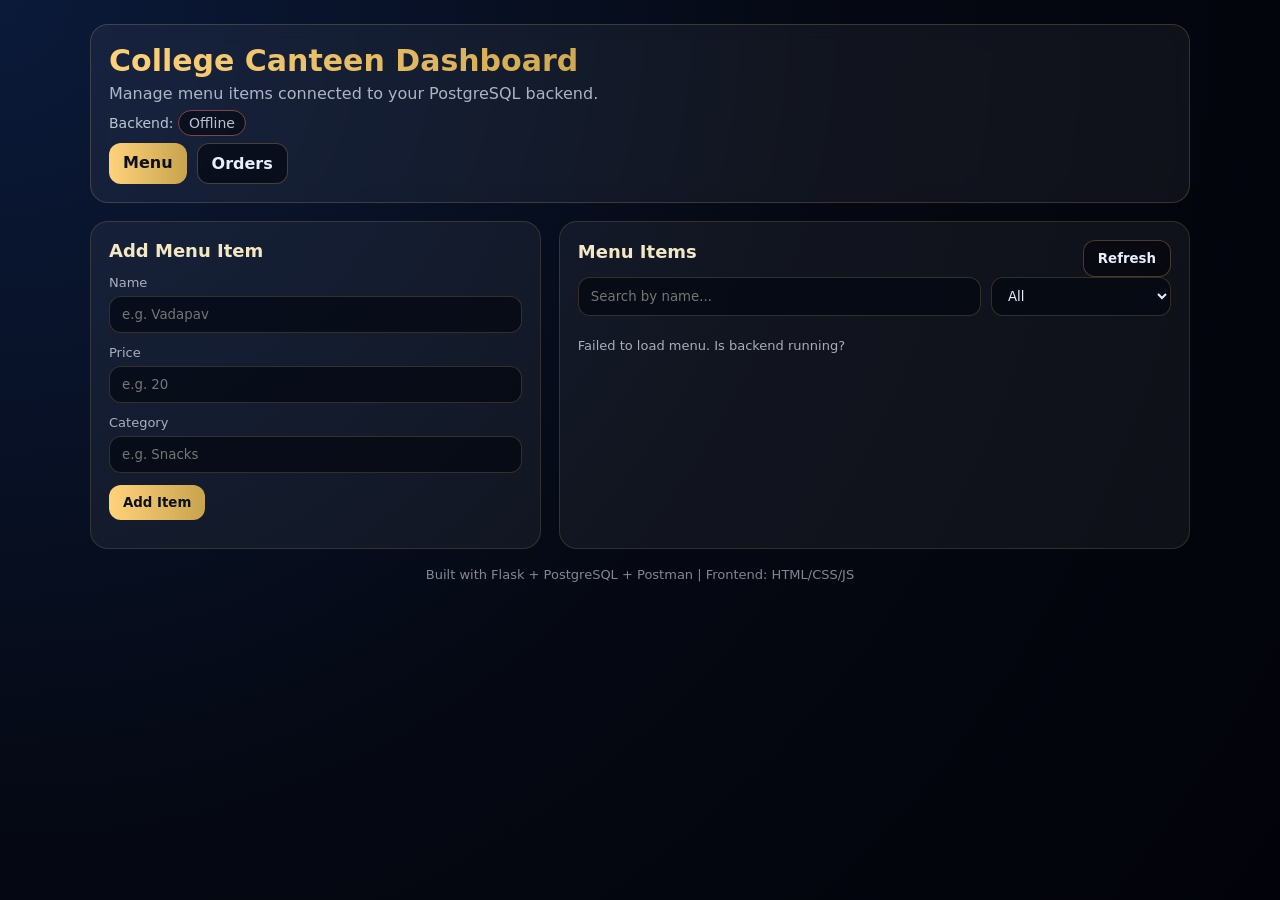
<file: frontend/index.html>
<!DOCTYPE html>
<html lang="en">
<head>
  <meta charset="UTF-8" />
  <meta name="viewport" content="width=device-width, initial-scale=1.0" />
  <title>College Canteen - Menu</title>
  <link rel="stylesheet" href="./style.css" />
</head>
<body>

  <div class="app">
    <header class="header">
      <h1>College Canteen Dashboard</h1>
      <p>Manage menu items connected to your PostgreSQL backend.</p>

      <div class="status">
        Backend: <span id="backendStatus" class="badge">Checking...</span>
      </div>

      <div class="nav">
        <a class="btn primary" href="./index.html">Menu</a>
        <a class="btn" href="./orders.html">Orders</a>
      </div>
    </header>

    <main class="grid">
      <!-- Add/Edit Item Form -->
      <section class="card">
        <h2 id="formTitle">Add Menu Item</h2>

        <form id="menuForm" class="form">
          <input id="editId" type="hidden" />

          <div class="field">
            <label>Name</label>
            <input id="name" type="text" placeholder="e.g. Vadapav" required />
          </div>

          <div class="field">
            <label>Price</label>
            <input id="price" type="number" step="0.01" placeholder="e.g. 20" required />
          </div>

          <div class="field">
            <label>Category</label>
            <input id="category" type="text" placeholder="e.g. Snacks" required />
          </div>

          <div class="btn-row">
            <button type="submit" class="btn primary" id="submitBtn">Add Item</button>
            <button type="button" class="btn" id="cancelEditBtn" style="display:none;">Cancel Edit</button>
          </div>
        </form>

        <p id="formMsg" class="muted"></p>
      </section>

      <!-- Menu List -->
      <section class="card">
        <div class="card-top">
          <h2>Menu Items</h2>
          <button id="refreshBtn" class="btn">Refresh</button>
        </div>

        <div class="filters">
          <input id="searchInput" type="text" placeholder="Search by name..." />
          <select id="availabilityFilter">
            <option value="ALL">All</option>
            <option value="AVAILABLE">Available</option>
            <option value="UNAVAILABLE">Unavailable</option>
          </select>
        </div>

        <div id="menuList" class="menu-list">
          Loading...
        </div>
      </section>
    </main>

    <footer class="footer">
      <p>Built with Flask + PostgreSQL + Postman | Frontend: HTML/CSS/JS</p>
    </footer>
  </div>

  <script src="./menu.js"></script>
</body>
</html>
</file>
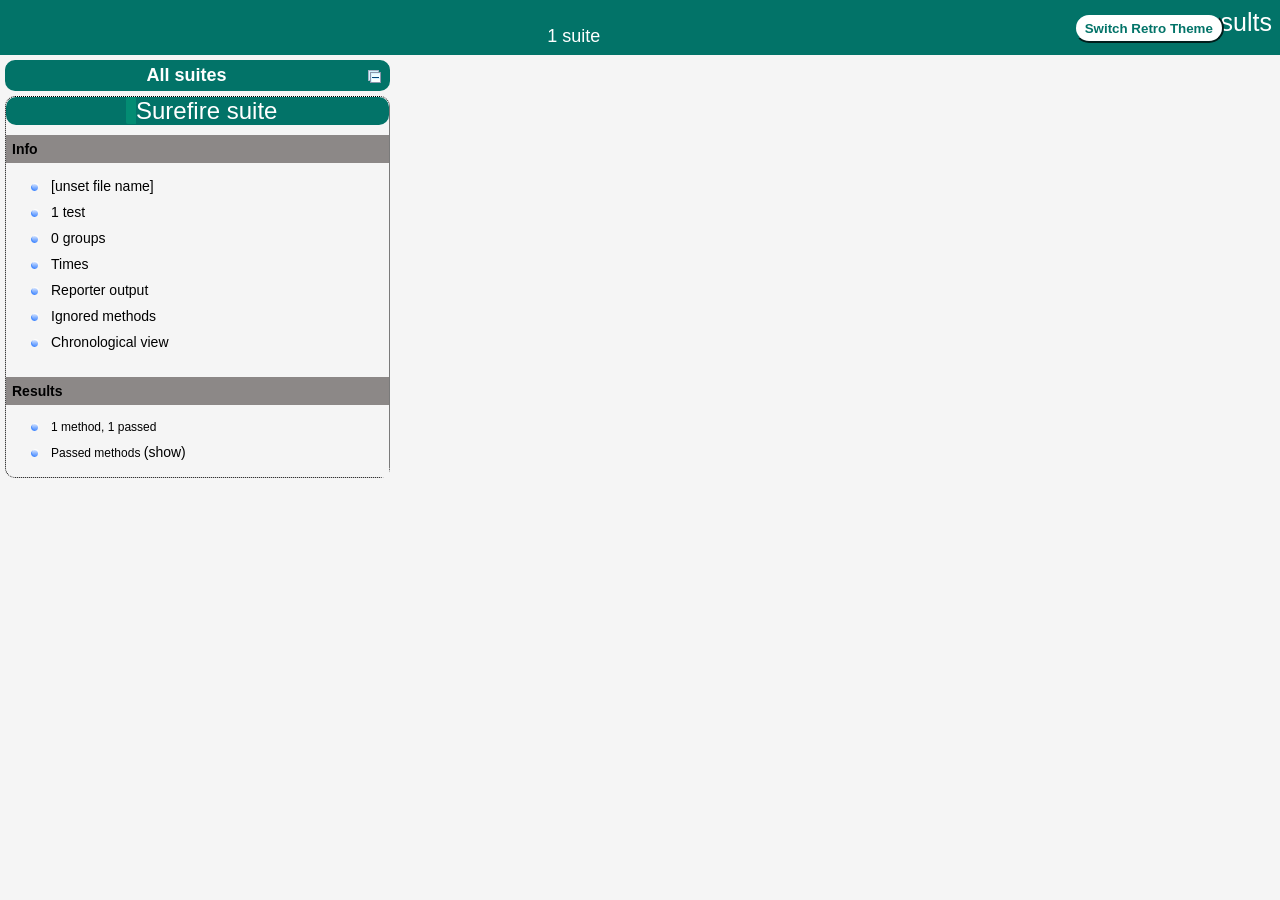
<file: selenium-test/target/surefire-reports/index.html>
<!DOCTYPE html>

<html>
  <head>
  <meta charset='utf-8'>
  <title>TestNG reports</title>

    <link type="text/css" href="testng-reports1.css" rel="stylesheet" id="ultra" />
    <link type="text/css" href="testng-reports.css" rel="stylesheet" id="retro" disabled="false"/>
    <script type="text/javascript" src="jquery-3.6.0.min.js"></script>
    <script type="text/javascript" src="testng-reports.js"></script>
    <script type="text/javascript" src="https://www.google.com/jsapi"></script>
    <script type='text/javascript'>
      google.load('visualization', '1', {packages:['table']});
      google.setOnLoadCallback(drawTable);
      var suiteTableInitFunctions = new Array();
      var suiteTableData = new Array();
    </script>
    <!--
      <script type="text/javascript" src="jquery-ui/js/jquery-ui-1.8.16.custom.min.js"></script>
     -->
  </head>

  <body>    <div class="top-banner-root">
      <span class="top-banner-title-font">Test results</span>
      <button id="button" class="button">Switch Retro Theme</button> <!-- button -->
      <br/>
      <span class="top-banner-font-1">1 suite</span>
    </div> <!-- top-banner-root -->
    <div class="navigator-root">
      <div class="navigator-suite-header">
        <span>All suites</span>
        <a href="#" title="Collapse/expand all the suites" class="collapse-all-link">
          <img src="collapseall.gif" class="collapse-all-icon">
          </img> <!-- collapse-all-icon -->
        </a> <!-- collapse-all-link -->
      </div> <!-- navigator-suite-header -->
      <div class="suite">
        <div class="rounded-window">
          <div class="suite-header light-rounded-window-top">
            <a href="#" panel-name="suite-Surefire_suite" class="navigator-link">
              <span class="suite-name border-passed">Surefire suite</span>
            </a> <!-- navigator-link -->
          </div> <!-- suite-header light-rounded-window-top -->
          <div class="navigator-suite-content">
            <div class="suite-section-title">
              <span>Info</span>
            </div> <!-- suite-section-title -->
            <div class="suite-section-content">
              <ul>
                <li>
                  <a href="#" panel-name="test-xml-Surefire_suite" class="navigator-link ">
                    <span>[unset file name]</span>
                  </a> <!-- navigator-link  -->
                </li>
                <li>
                  <a href="#" panel-name="testlist-Surefire_suite" class="navigator-link ">
                    <span class="test-stats">1 test</span>
                  </a> <!-- navigator-link  -->
                </li>
                <li>
                  <a href="#" panel-name="group-Surefire_suite" class="navigator-link ">
                    <span>0 groups</span>
                  </a> <!-- navigator-link  -->
                </li>
                <li>
                  <a href="#" panel-name="times-Surefire_suite" class="navigator-link ">
                    <span>Times</span>
                  </a> <!-- navigator-link  -->
                </li>
                <li>
                  <a href="#" panel-name="reporter-Surefire_suite" class="navigator-link ">
                    <span>Reporter output</span>
                  </a> <!-- navigator-link  -->
                </li>
                <li>
                  <a href="#" panel-name="ignored-methods-Surefire_suite" class="navigator-link ">
                    <span>Ignored methods</span>
                  </a> <!-- navigator-link  -->
                </li>
                <li>
                  <a href="#" panel-name="chronological-Surefire_suite" class="navigator-link ">
                    <span>Chronological view</span>
                  </a> <!-- navigator-link  -->
                </li>
              </ul>
            </div> <!-- suite-section-content -->
            <div class="result-section">
              <div class="suite-section-title">
                <span>Results</span>
              </div> <!-- suite-section-title -->
              <div class="suite-section-content">
                <ul>
                  <li>
                    <span class="method-stats">1 method,   1 passed</span>
                  </li>
                  <li>
                    <span class="method-list-title passed">Passed methods</span>
                    <span class="show-or-hide-methods passed">
                      <a href="#" panel-name="suite-Surefire_suite" class="hide-methods passed suite-Surefire_suite"> (hide)</a> <!-- hide-methods passed suite-Surefire_suite -->
                      <a href="#" panel-name="suite-Surefire_suite" class="show-methods passed suite-Surefire_suite"> (show)</a> <!-- show-methods passed suite-Surefire_suite -->
                    </span>
                    <div class="method-list-content passed suite-Surefire_suite">
                      <span>
                        <img src="passed.png" width="3%"/>
                        <a href="#" panel-name="suite-Surefire_suite" title="CanteenTest" class="method navigator-link" hash-for-method="testDeployedApp">testDeployedApp</a> <!-- method navigator-link -->
                      </span>
                      <br/>
                    </div> <!-- method-list-content passed suite-Surefire_suite -->
                  </li>
                </ul>
              </div> <!-- suite-section-content -->
            </div> <!-- result-section -->
          </div> <!-- navigator-suite-content -->
        </div> <!-- rounded-window -->
      </div> <!-- suite -->
    </div> <!-- navigator-root -->
    <div class="wrapper">
      <div class="main-panel-root">
        <div panel-name="suite-Surefire_suite" class="panel Surefire_suite">
          <div class="suite-Surefire_suite-class-passed">
            <div class="main-panel-header rounded-window-top">
              <img src="passed.png"/>
              <span class="class-name">CanteenTest</span>
            </div> <!-- main-panel-header rounded-window-top -->
            <div class="main-panel-content rounded-window-bottom">
              <div class="method">
                <div class="method-content">
                  <a name="testDeployedApp">
                  </a> <!-- testDeployedApp -->
                  <span class="method-name">testDeployedApp</span>
                </div> <!-- method-content -->
              </div> <!-- method -->
            </div> <!-- main-panel-content rounded-window-bottom -->
          </div> <!-- suite-Surefire_suite-class-passed -->
        </div> <!-- panel Surefire_suite -->
        <div panel-name="test-xml-Surefire_suite" class="panel">
          <div class="main-panel-header rounded-window-top">
          </div> <!-- main-panel-header rounded-window-top -->
          <div class="main-panel-content rounded-window-bottom">
            <pre>
&lt;?xml version=&quot;1.0&quot; encoding=&quot;UTF-8&quot;?&gt;
&lt;!DOCTYPE suite SYSTEM &quot;https://testng.org/testng-1.0.dtd&quot;&gt;
&lt;suite name=&quot;Surefire suite&quot; verbose=&quot;0&quot;&gt;
  &lt;test thread-count=&quot;5&quot; name=&quot;Surefire test&quot; verbose=&quot;0&quot;&gt;
    &lt;classes&gt;
      &lt;class name=&quot;CanteenTest&quot;/&gt;
    &lt;/classes&gt;
  &lt;/test&gt; &lt;!-- Surefire test --&gt;
&lt;/suite&gt; &lt;!-- Surefire suite --&gt;
            </pre>
          </div> <!-- main-panel-content rounded-window-bottom -->
        </div> <!-- panel -->
        <div panel-name="testlist-Surefire_suite" class="panel">
          <div class="main-panel-header rounded-window-top">
            <span class="header-content">Tests for Surefire suite</span>
          </div> <!-- main-panel-header rounded-window-top -->
          <div class="main-panel-content rounded-window-bottom">
            <ul>
              <li>
                <span class="test-name">Surefire test (1 class)</span>
              </li>
            </ul>
          </div> <!-- main-panel-content rounded-window-bottom -->
        </div> <!-- panel -->
        <div panel-name="group-Surefire_suite" class="panel">
          <div class="main-panel-header rounded-window-top">
            <span class="header-content">Groups for Surefire suite</span>
          </div> <!-- main-panel-header rounded-window-top -->
          <div class="main-panel-content rounded-window-bottom">
          </div> <!-- main-panel-content rounded-window-bottom -->
        </div> <!-- panel -->
        <div panel-name="times-Surefire_suite" class="panel">
          <div class="main-panel-header rounded-window-top">
            <span class="header-content">Times for Surefire suite</span>
          </div> <!-- main-panel-header rounded-window-top -->
          <div class="main-panel-content rounded-window-bottom">
            <div class="times-div">
              <script type="text/javascript">
suiteTableInitFunctions.push('tableData_Surefire_suite');
function tableData_Surefire_suite() {
var data = new google.visualization.DataTable();
data.addColumn('number', 'Number');
data.addColumn('string', 'Method');
data.addColumn('string', 'Class');
data.addColumn('number', 'Time (ms)');
data.addRows(1);
data.setCell(0, 0, 0)
data.setCell(0, 1, 'testDeployedApp')
data.setCell(0, 2, 'CanteenTest')
data.setCell(0, 3, 7079);
window.suiteTableData['Surefire_suite']= { tableData: data, tableDiv: 'times-div-Surefire_suite'}
return data;
}
              </script>
              <span class="suite-total-time">Total running time: 7 seconds</span>
              <div id="times-div-Surefire_suite">
              </div> <!-- times-div-Surefire_suite -->
            </div> <!-- times-div -->
          </div> <!-- main-panel-content rounded-window-bottom -->
        </div> <!-- panel -->
        <div panel-name="reporter-Surefire_suite" class="panel">
          <div class="main-panel-header rounded-window-top">
            <span class="header-content">Reporter output for Surefire suite</span>
          </div> <!-- main-panel-header rounded-window-top -->
          <div class="main-panel-content rounded-window-bottom">
          </div> <!-- main-panel-content rounded-window-bottom -->
        </div> <!-- panel -->
        <div panel-name="ignored-methods-Surefire_suite" class="panel">
          <div class="main-panel-header rounded-window-top">
            <span class="header-content">0 ignored methods</span>
          </div> <!-- main-panel-header rounded-window-top -->
          <div class="main-panel-content rounded-window-bottom">
          </div> <!-- main-panel-content rounded-window-bottom -->
        </div> <!-- panel -->
        <div panel-name="chronological-Surefire_suite" class="panel">
          <div class="main-panel-header rounded-window-top">
            <span class="header-content">Methods in chronological order</span>
          </div> <!-- main-panel-header rounded-window-top -->
          <div class="main-panel-content rounded-window-bottom">
            <div class="chronological-class">
              <div class="chronological-class-name">CanteenTest</div> <!-- chronological-class-name -->
              <div class="test-method">
                <span class="method-name">testDeployedApp</span>
                <span class="method-start">0 ms</span>
              </div> <!-- test-method -->
          </div> <!-- main-panel-content rounded-window-bottom -->
        </div> <!-- panel -->
      </div> <!-- main-panel-root -->
    </div> <!-- wrapper -->
  </body>
<script type="text/javascript" src="testng-reports2.js"></script>
</html>
</file>
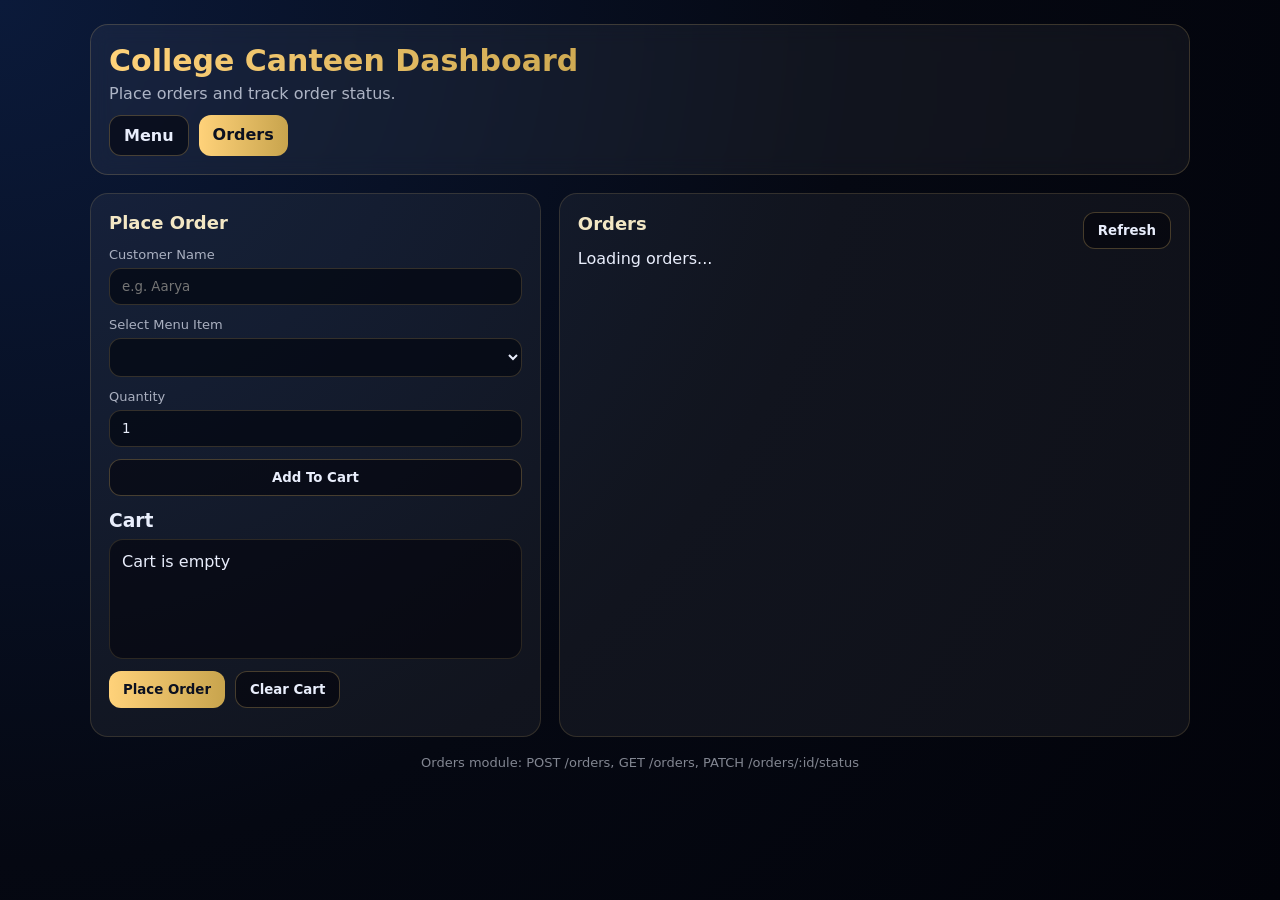
<file: frontend/orders.html>
<!DOCTYPE html>
<html lang="en">
<head>
  <meta charset="UTF-8" />
  <meta name="viewport" content="width=device-width, initial-scale=1.0" />
  <title>College Canteen - Orders</title>
  <link rel="stylesheet" href="./style.css" />
</head>
<body>

  <div class="app">
    <header class="header">
      <h1>College Canteen Dashboard</h1>
      <p>Place orders and track order status.</p>

      <div class="nav">
        <a class="btn" href="./index.html">Menu</a>
        <a class="btn primary" href="./orders.html">Orders</a>
      </div>
    </header>

    <main class="grid">
      <!-- Place Order -->
      <section class="card">
        <h2>Place Order</h2>

        <div class="form">
          <div class="field">
            <label>Customer Name</label>
            <input id="customerName" type="text" placeholder="e.g. Aarya" />
          </div>

          <div class="field">
            <label>Select Menu Item</label>
            <select id="menuSelect"></select>
          </div>

          <div class="field">
            <label>Quantity</label>
            <input id="qty" type="number" value="1" min="1" />
          </div>

          <button id="addToCartBtn" class="btn">Add To Cart</button>
        </div>

        <h3 style="margin-top:14px;">Cart</h3>
        <div id="cartBox" class="cart-box">Cart is empty</div>

        <div style="margin-top:12px; display:flex; gap:10px; flex-wrap:wrap;">
          <button id="placeOrderBtn" class="btn primary">Place Order</button>
          <button id="clearCartBtn" class="btn">Clear Cart</button>
        </div>

        <p id="orderMsg" class="muted"></p>
      </section>

      <!-- Orders List -->
      <section class="card">
        <div class="card-top">
          <h2>Orders</h2>
          <button id="refreshOrdersBtn" class="btn">Refresh</button>
        </div>

        <div id="ordersList" class="menu-list">
          Loading orders...
        </div>
      </section>
    </main>

    <footer class="footer">
      <p>Orders module: POST /orders, GET /orders, PATCH /orders/:id/status</p>
    </footer>
  </div>

  <script src="./orders.js"></script>
</body>
</html>
</file>
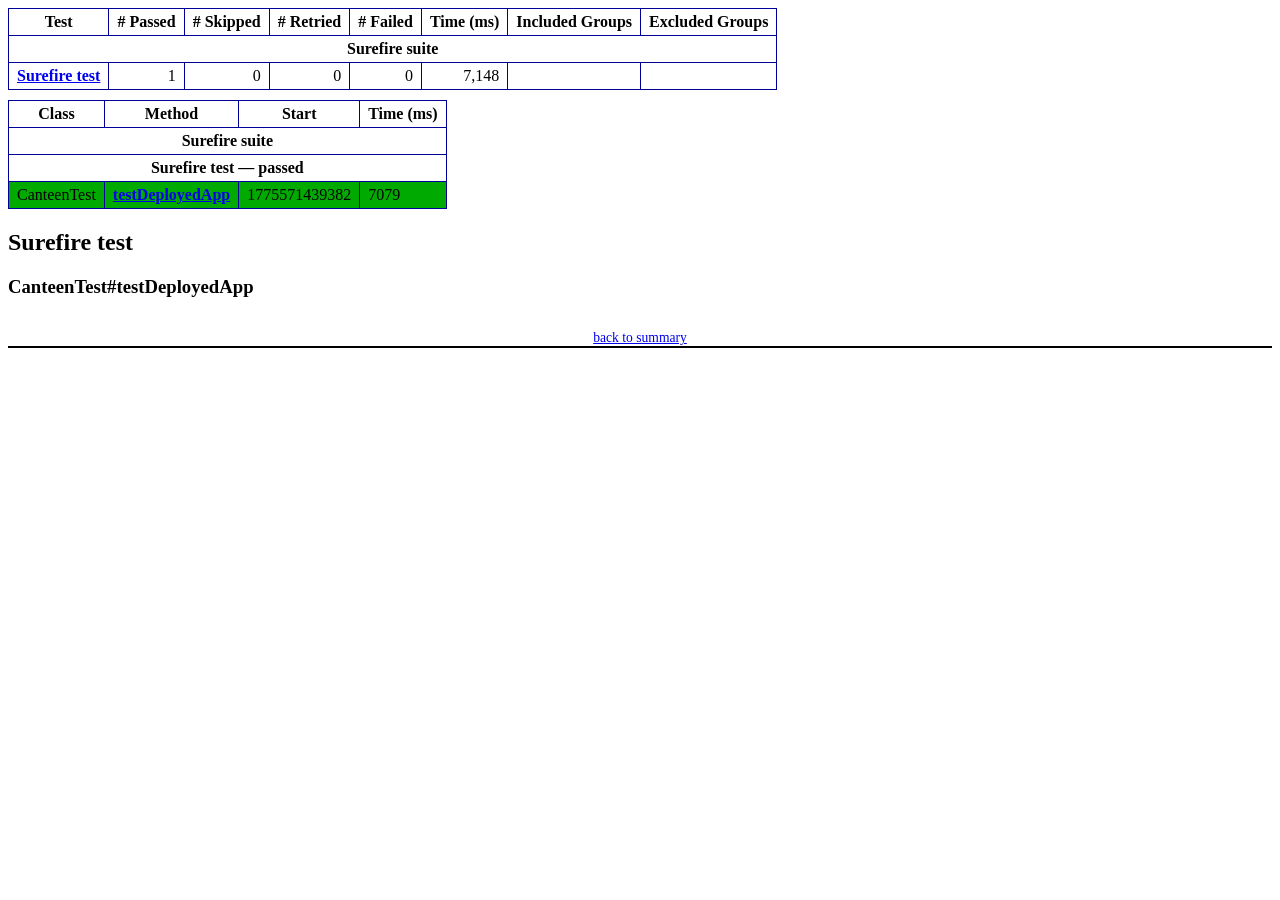
<file: selenium-test/target/surefire-reports/emailable-report.html>
<!DOCTYPE html PUBLIC "-//W3C//DTD XHTML 1.1//EN" "https://www.w3.org/TR/xhtml11/DTD/xhtml11.dtd">
<html xmlns="https://www.w3.org/1999/xhtml">
<head>
<meta http-equiv="content-type" content="text/html; charset=UTF-8"/>
<title>TestNG Report</title>
<style type="text/css">table {margin-bottom:10px;border-collapse:collapse;empty-cells:show}th,td {border:1px solid #009;padding:.25em .5em}th {vertical-align:bottom}td {vertical-align:top}table a {font-weight:bold}.stripe td {background-color: #E6EBF9}.num {text-align:right}.passedodd td {background-color: #3F3}.passedeven td {background-color: #0A0}.skippedodd td {background-color: #DDD}.skippedeven td {background-color: #CCC}.failedodd td,.attn {background-color: #F33}.failedeven td,.stripe .attn {background-color: #D00}.stacktrace {white-space:pre;font-family:monospace}.totop {font-size:85%;text-align:center;border-bottom:2px solid #000}.invisible {display:none}</style>
</head>
<body>
<table>
<tr><th>Test</th><th># Passed</th><th># Skipped</th><th># Retried</th><th># Failed</th><th>Time (ms)</th><th>Included Groups</th><th>Excluded Groups</th></tr>
<tr><th colspan="8">Surefire suite</th></tr>
<tr><td><a href="#t0">Surefire test</a></td><td class="num">1</td><td class="num">0</td><td class="num">0</td><td class="num">0</td><td class="num">7,148</td><td></td><td></td></tr>
</table>
<table id='summary'><thead><tr><th>Class</th><th>Method</th><th>Start</th><th>Time (ms)</th></tr></thead><tbody><tr><th colspan="4">Surefire suite</th></tr></tbody><tbody id="t0"><tr><th colspan="4">Surefire test &#8212; passed</th></tr><tr class="passedeven"><td rowspan="1">CanteenTest</td><td><a href="#m0">testDeployedApp</a></td><td rowspan="1">1775571439382</td><td rowspan="1">7079</td></tr></tbody>
</table>
<h2>Surefire test</h2><h3 id="m0">CanteenTest#testDeployedApp</h3><table class="result"><tr><th class="invisible"/></tr></table><p class="totop"><a href="#summary">back to summary</a></p>
</body>
</html>
</file>
<file: frontend/style.css>
* {
  margin: 0;
  padding: 0;
  box-sizing: border-box;
  font-family: Inter, system-ui, Arial, sans-serif;
}

body {
  min-height: 100vh;
  background: radial-gradient(circle at top left, #0b1a3a 0%, #050812 55%, #02030a 100%);
  color: #e9eefc;
  padding: 24px;
}

.app {
  max-width: 1100px;
  margin: 0 auto;
}

.header {
  margin-bottom: 18px;
  padding: 18px;
  border-radius: 18px;
  border: 1px solid rgba(255, 210, 122, 0.18);
  background: rgba(255, 255, 255, 0.05);
  backdrop-filter: blur(10px);
}

.header h1 {
  font-size: 30px;
  font-weight: 800;
  background: linear-gradient(90deg, #ffd27a, #c8a44d, #fff2cc);
  -webkit-background-clip: text;
  -webkit-text-fill-color: transparent;
}

.header p {
  margin-top: 6px;
  color: rgba(233, 238, 252, 0.72);
}

.status {
  margin-top: 12px;
  font-size: 14px;
  color: rgba(233, 238, 252, 0.8);
}

.badge {
  padding: 4px 10px;
  border-radius: 999px;
  border: 1px solid rgba(255, 210, 122, 0.3);
  background: rgba(2, 3, 10, 0.55);
}

.nav {
  margin-top: 12px;
  display: flex;
  gap: 10px;
  flex-wrap: wrap;
}

.grid {
  display: grid;
  grid-template-columns: 1fr 1.4fr;
  gap: 18px;
}

.card {
  border-radius: 18px;
  border: 1px solid rgba(255, 210, 122, 0.14);
  background: rgba(255, 255, 255, 0.05);
  padding: 18px;
  min-height: 200px;
}

.card h2 {
  color: rgba(255, 242, 204, 0.95);
  font-size: 18px;
  margin-bottom: 14px;
}

.card-top {
  display: flex;
  align-items: center;
  justify-content: space-between;
  gap: 12px;
}

.form {
  display: grid;
  gap: 12px;
}

.field label {
  display: block;
  font-size: 13px;
  color: rgba(233, 238, 252, 0.7);
  margin-bottom: 6px;
}

.field input, .filters input, .filters select, .field select {
  width: 100%;
  padding: 10px 12px;
  border-radius: 12px;
  border: 1px solid rgba(255, 210, 122, 0.18);
  background: rgba(3, 7, 17, 0.72);
  color: #e9eefc;
  outline: none;
}

.filters {
  display: grid;
  grid-template-columns: 1fr 180px;
  gap: 10px;
  margin-bottom: 12px;
}

.btn-row {
  display: flex;
  gap: 10px;
  flex-wrap: wrap;
}

.btn {
  padding: 10px 14px;
  border-radius: 12px;
  border: 1px solid rgba(255, 210, 122, 0.25);
  background: rgba(2, 3, 10, 0.55);
  color: #e9eefc;
  cursor: pointer;
  transition: 0.15s ease;
  font-weight: 600;
  text-decoration: none;
  display: inline-block;
}

.btn:hover {
  transform: translateY(-1px);
  border-color: rgba(255, 210, 122, 0.45);
}

.btn.primary {
  border: none;
  color: #0b1020;
  background: linear-gradient(90deg, #ffd27a, #c8a44d);
}

.menu-list {
  display: grid;
  gap: 10px;
}

.item {
  border-radius: 14px;
  border: 1px solid rgba(255, 210, 122, 0.14);
  background: rgba(2, 3, 10, 0.55);
  padding: 12px;
}

.item-top {
  display: flex;
  justify-content: space-between;
  gap: 12px;
  align-items: flex-start;
}

.item h3 {
  font-size: 16px;
  margin-bottom: 4px;
}

.meta {
  color: rgba(233, 238, 252, 0.72);
  font-size: 13px;
}

.actions {
  display: flex;
  gap: 8px;
  margin-top: 10px;
  flex-wrap: wrap;
}

.cart-box {
  margin-top: 8px;
  border-radius: 14px;
  border: 1px solid rgba(255, 210, 122, 0.14);
  background: rgba(2, 3, 10, 0.55);
  padding: 12px;
  min-height: 120px;
}

.muted {
  margin-top: 10px;
  color: rgba(233, 238, 252, 0.7);
  font-size: 13px;
}

.footer {
  margin-top: 18px;
  text-align: center;
  color: rgba(233, 238, 252, 0.55);
  font-size: 13px;
}
</file>
<file: selenium-test/target/surefire-reports/testng-reports1.css>
body {
    background-color: whitesmoke;
    margin: 0 0 5px 5px;
}
ul {
     margin-top: 10px;
     margin-left:-10px;
}
 li {
     font-family: "Helvetica Neue", Helvetica, Arial, sans-serif;
     padding:5px 5px;
 }
 a {
     text-decoration: none;
     color: black;
     font-size: 14px;
 }

 a:hover {
    color:black ;
    text-decoration: underline;
 }

 .navigator-selected {
     /* #ffa500; Mouse hover color after click Orange.*/
     background:#027368
 }

 .wrapper {
     position: absolute;
     top: 60px;
     bottom: 0;
     left: 400px;
     right: 0;
     margin-right:9px;
     overflow: auto;/*imortant*/
 }

 .navigator-root {
     position: absolute;
     top: 60px;
     bottom: 0;
     left: 0;
     width: 400px;
     overflow-y: auto;/*important*/
 }

 .suite {
     margin: -5px 10px 10px 5px;
     background-color: whitesmoke ;/*Colour of the left bside box*/
 }

 .suite-name {
     font-size: 24px;
     font-family: "Helvetica Neue", Helvetica, Arial, sans-serif;/*All TEST SUITE*/
     color: white;
 }

 .main-panel-header {
     padding: 5px;
     background-color: #027368; /*afeeee*/;
     font-family: "Helvetica Neue", Helvetica, Arial, sans-serif;
     color:white;
     font-size: 18px;
 }

 .main-panel-content {
     padding: 5px;
     margin-bottom: 10px;
     background-color: #CCD0D1; /*d0ffff*/; /*Belongs to backGround of rightSide boxes*/
 }

 .rounded-window {
     border-style: dotted;
     border-width: 1px;/*Border of left Side box*/
     background-color: whitesmoke;
     border-radius: 10px;
 }

 .rounded-window-top {
     border-top-right-radius: 10px 10px;
     border-top-left-radius: 10px 10px;
     border-style: solid;
     border-width: 1px;
     overflow: auto;/*Top of RightSide box*/
 }

 .light-rounded-window-top {
     background-color: #027368;
     padding-left:120px;
     border-radius: 10px;

 }

 .rounded-window-bottom {
     border-bottom-right-radius: 10px 10px;
     border-bottom-left-radius: 10px 10px;
     overflow: auto;/*Bottom of rightSide box*/
 }

 .method-name {
     font-size: 14px;
     font-family: "Helvetica Neue", Helvetica, Arial, sans-serif;
     font-weight: bold;
 }

 .method-content {
     border-style: solid;
     border-width: 0 0 1px 0;
     margin-bottom: 10px;
     padding-bottom: 5px;
     width: 100%;
 }

 .parameters {
     font-size: 14px;
     font-family: "Helvetica Neue", Helvetica, Arial, sans-serif;
 }

 .stack-trace {
     white-space: pre;
     font-family: "Helvetica Neue", Helvetica, Arial, sans-serif;
     font-size: 12px;
     font-weight: bold;
     margin-top: 0;
     margin-left: 20px; /*Error Stack Trace Message*/
 }

 .testng-xml {
    font-family: "Helvetica Neue", Helvetica, Arial, sans-serif;
 }

 .method-list-content {
     margin-left: 10px;
 }

 .navigator-suite-content {
     margin-left: 10px;
     font: 12px 'Lucida Grande';
 }

 .suite-section-title {
     font-family: "Helvetica Neue", Helvetica, Arial, sans-serif;
     font-size: 14px;
     font-weight:bold;
     background-color: #8C8887;
     margin-left: -10px;
     margin-top:10px;
     padding:6px;
 }

 .suite-section-content {
     list-style-image: url(bullet_point.png);
     background-color: whitesmoke;
     font-family: "Helvetica Neue", Helvetica, Arial, sans-serif;
     overflow: hidden;
 }

 .top-banner-root {
     position: absolute;
     top: 0;
     height: 45px;
     left: 0;
     right: 0;
     padding: 5px;
     margin: 0 0 5px 0;
     background-color: #027368;
     font-family: "Helvetica Neue", Helvetica, Arial, sans-serif;
     font-size: 18px;
     color: #fff;
     text-align: center;/*Belongs to the Top of Report*//*Status: - Completed*/
 }

 .top-banner-title-font {
     font-size: 25px;
     font-family: "Helvetica Neue", Helvetica, Arial, sans-serif;
     padding: 3px;
     float: right;
 }

 .test-name {
     font-family: "Helvetica Neue", Helvetica, Arial, sans-serif;
     font-size: 16px;
 }

 .suite-icon {
     padding: 5px;
     float: right;
     height: 20px;
 }

 .test-group {
     font: 20px 'Lucida Grande';
     margin: 5px 5px 10px 5px;
     border-width: 0 0 1px 0;
     border-style: solid;
     padding: 5px;
 }

 .test-group-name {
     font-weight: bold;
 }

 .method-in-group {
     font-size: 16px;
     margin-left: 80px;
 }

 table.google-visualization-table-table {
     width: 100%;
 }

 .reporter-method-name {
     font-size: 14px;
     font-family: "Helvetica Neue", Helvetica, Arial, sans-serif;
 }

 .reporter-method-output-div {
     padding: 5px;
     margin: 0 0 5px 20px;
     font-size: 12px;
     font-family: "Helvetica Neue", Helvetica, Arial, sans-serif;
     border-width: 0 0 0 1px;
     border-style: solid;
 }

 .ignored-class-div {
     font-size: 14px;
     font-family: "Helvetica Neue", Helvetica, Arial, sans-serif;
 }

 .ignored-methods-div {
     padding: 5px;
     margin: 0 0 5px 20px;
     font-size: 12px;
     font-family: "Helvetica Neue", Helvetica, Arial, sans-serif;
     border-width: 0 0 0 1px;
     border-style: solid;
 }

 .border-failed {
    border-radius:2px;
     border-style: solid;
     border-width: 0 0 0 10px;
     border-color: #F20505;
 }

 .border-skipped {
     border-radius:2px;
     border-style: solid;
     border-width: 0 0 0 10px;
     border-color: #F2BE22;
 }

 .border-passed {
     border-radius:2px;
     border-style: solid;
     border-width: 0 0 0 10px;
     border-color: #038C73;
 }

 .times-div {
     text-align: center;
     padding: 5px;
 }

 .suite-total-time {
     font: 16px 'Lucida Grande';
 }

 .configuration-suite {
     margin-left: 20px;
 }

 .configuration-test {
     margin-left: 40px;
 }

 .configuration-class {
     margin-left: 60px;
 }

 .configuration-method {
     margin-left: 80px;
 }

 .test-method {
     margin-left: 100px;
 }

 .chronological-class {
     background-color: #CCD0D1;
     border-width: 0 0 1px 1px;/*Chronological*/
 }

 .method-start {
     float: right;
 }

 .chronological-class-name {
     padding: 0 0 0 5px;
     margin-top:5px;
     font-family: "Helvetica Neue", Helvetica, Arial, sans-serif;
     color: #008;
 }

 .after, .before, .test-method {
     font-family: "Helvetica Neue", Helvetica, Arial, sans-serif;
     font-size: 14px;
     margin-top:5px;
 }

 .navigator-suite-header {
     font-size: 18px;
     margin: 0px 10px 10px 5px;
     padding: 5px;
     border-radius: 10px;
     background-color: #027368;
     color: white;
     font-weight:bold;
     font-family: "Helvetica Neue", Helvetica, Arial, sans-serif;
     text-align: center; /*All Suites on top of left box*//*Status: -Completed*/
 }

 .collapse-all-icon {
     padding: 3px;
     float: right;
 }
 .button{
    position: absolute;
    margin-left:500px;
    margin-top:8px;
    background-color: white;
    color:#027368;
    font-family: "Helvetica Neue", Helvetica, Arial, sans-serif;
    font-weight:bold;
    border-color:#027368;
    border-radius:25px;
    cursor: pointer;
    height:30px;
    width:150px;
    outline: none;
}
/*Author: - Akhil Gullapalli*/
</file>
<file: selenium-test/target/surefire-reports/testng-reports.css>
body {
    margin: 0 0 5px 5px;
}

ul {
    margin: 0;
}

li {
    list-style-type: none;
}

a {
    text-decoration: none;
}

a:hover {
    text-decoration: underline;
}

.navigator-selected {
    background: #ffa500;
}

.wrapper {
    position: absolute;
    top: 60px;
    bottom: 0;
    left: 400px;
    right: 0;
    overflow: auto;
}

.navigator-root {
    position: absolute;
    top: 60px;
    bottom: 0;
    left: 0;
    width: 400px;
    overflow-y: auto;
}

.suite {
    margin: 0 10px 10px 0;
    background-color: #fff8dc;
}

.suite-name {
    padding-left: 10px;
    font-size: 25px;
    font-family: Times, sans-serif;
}

.main-panel-header {
    padding: 5px;
    background-color: #9FB4D9; /*afeeee*/;
    font-family: monospace;
    font-size: 18px;
}

.main-panel-content {
    padding: 5px;
    margin-bottom: 10px;
    background-color: #DEE8FC; /*d0ffff*/;
}

.rounded-window {
    border-radius: 10px;
    border-style: solid;
    border-width: 1px;
}

.rounded-window-top {
    border-top-right-radius: 10px 10px;
    border-top-left-radius: 10px 10px;
    border-style: solid;
    border-width: 1px;
    overflow: auto;
}

.light-rounded-window-top {
    border-top-right-radius: 10px 10px;
    border-top-left-radius: 10px 10px;
}

.rounded-window-bottom {
    border-style: solid;
    border-width: 0 1px 1px 1px;
    border-bottom-right-radius: 10px 10px;
    border-bottom-left-radius: 10px 10px;
    overflow: auto;
}

.method-name {
    font-size: 12px;
    font-family: monospace;
}

.method-content {
    border-style: solid;
    border-width: 0 0 1px 0;
    margin-bottom: 10px;
    padding-bottom: 5px;
    width: 80%;
}

.parameters {
    font-size: 14px;
    font-family: monospace;
}

.stack-trace {
    white-space: pre;
    font-family: monospace;
    font-size: 12px;
    font-weight: bold;
    margin-top: 0;
    margin-left: 20px;
}

.testng-xml {
    font-family: monospace;
}

.method-list-content {
    margin-left: 10px;
}

.navigator-suite-content {
    margin-left: 10px;
    font: 12px 'Lucida Grande';
}

.suite-section-title {
    margin-top: 10px;
    width: 80%;
    border-style: solid;
    border-width: 1px 0 0 0;
    font-family: Times, sans-serif;
    font-size: 18px;
    font-weight: bold;
}

.suite-section-content {
    list-style-image: url(bullet_point.png);
}

.top-banner-root {
    position: absolute;
    top: 0;
    height: 45px;
    left: 0;
    right: 0;
    padding: 5px;
    margin: 0 0 5px 0;
    background-color: #0066ff;
    font-family: Times, sans-serif;
    color: #fff;
    text-align: center;
}
.button{
    position: absolute;
    margin-left:500px;
    margin-top:8px;
    background-color: white;
    color:#0066ff;
    font-family: "Helvetica Neue", Helvetica, Arial, sans-serif;
    font-weight:bold;
    border-color:#0066ff ;
    border-radius:25px;
    cursor: pointer;
    height:30px;
    width:150px;
    outline:none;

}

.top-banner-title-font {
    font-size: 25px;
}

.test-name {
    font-family: 'Lucida Grande', sans-serif;
    font-size: 16px;
}

.suite-icon {
    padding: 5px;
    float: right;
    height: 20px;
}

.test-group {
    font: 20px 'Lucida Grande';
    margin: 5px 5px 10px 5px;
    border-width: 0 0 1px 0;
    border-style: solid;
    padding: 5px;
}

.test-group-name {
    font-weight: bold;
}

.method-in-group {
    font-size: 16px;
    margin-left: 80px;
}

table.google-visualization-table-table {
    width: 100%;
}

.reporter-method-name {
    font-size: 14px;
    font-family: monospace;
}

.reporter-method-output-div {
    padding: 5px;
    margin: 0 0 5px 20px;
    font-size: 12px;
    font-family: monospace;
    border-width: 0 0 0 1px;
    border-style: solid;
}

.ignored-class-div {
    font-size: 14px;
    font-family: monospace;
}

.ignored-methods-div {
    padding: 5px;
    margin: 0 0 5px 20px;
    font-size: 12px;
    font-family: monospace;
    border-width: 0 0 0 1px;
    border-style: solid;
}

.border-failed {
    border-top-left-radius: 10px 10px;
    border-bottom-left-radius: 10px 10px;
    border-style: solid;
    border-width: 0 0 0 10px;
    border-color: #f00;
}

.border-skipped {
    border-top-left-radius: 10px 10px;
    border-bottom-left-radius: 10px 10px;
    border-style: solid;
    border-width: 0 0 0 10px;
    border-color: #edc600;
}

.border-passed {
    border-top-left-radius: 10px 10px;
    border-bottom-left-radius: 10px 10px;
    border-style: solid;
    border-width: 0 0 0 10px;
    border-color: #19f52d;
}

.times-div {
    text-align: center;
    padding: 5px;
}

.suite-total-time {
    font: 16px 'Lucida Grande';
}

.configuration-suite {
    margin-left: 20px;
}

.configuration-test {
    margin-left: 40px;
}

.configuration-class {
    margin-left: 60px;
}

.configuration-method {
    margin-left: 80px;
}

.test-method {
    margin-left: 100px;
}

.chronological-class {
    background-color: skyblue;
    border-style: solid;
    border-width: 0 0 1px 1px;
}

.method-start {
    float: right;
}

.chronological-class-name {
    padding: 0 0 0 5px;
    color: #008;
}

.after, .before, .test-method {
    font-family: monospace;
    font-size: 14px;
}

.navigator-suite-header {
    font-size: 22px;
    margin: 0 10px 5px 0;
    background-color: #deb887;
    text-align: center;
}

.collapse-all-icon {
    padding: 5px;
    float: right;
}
/*retro Theme*/
</file>
